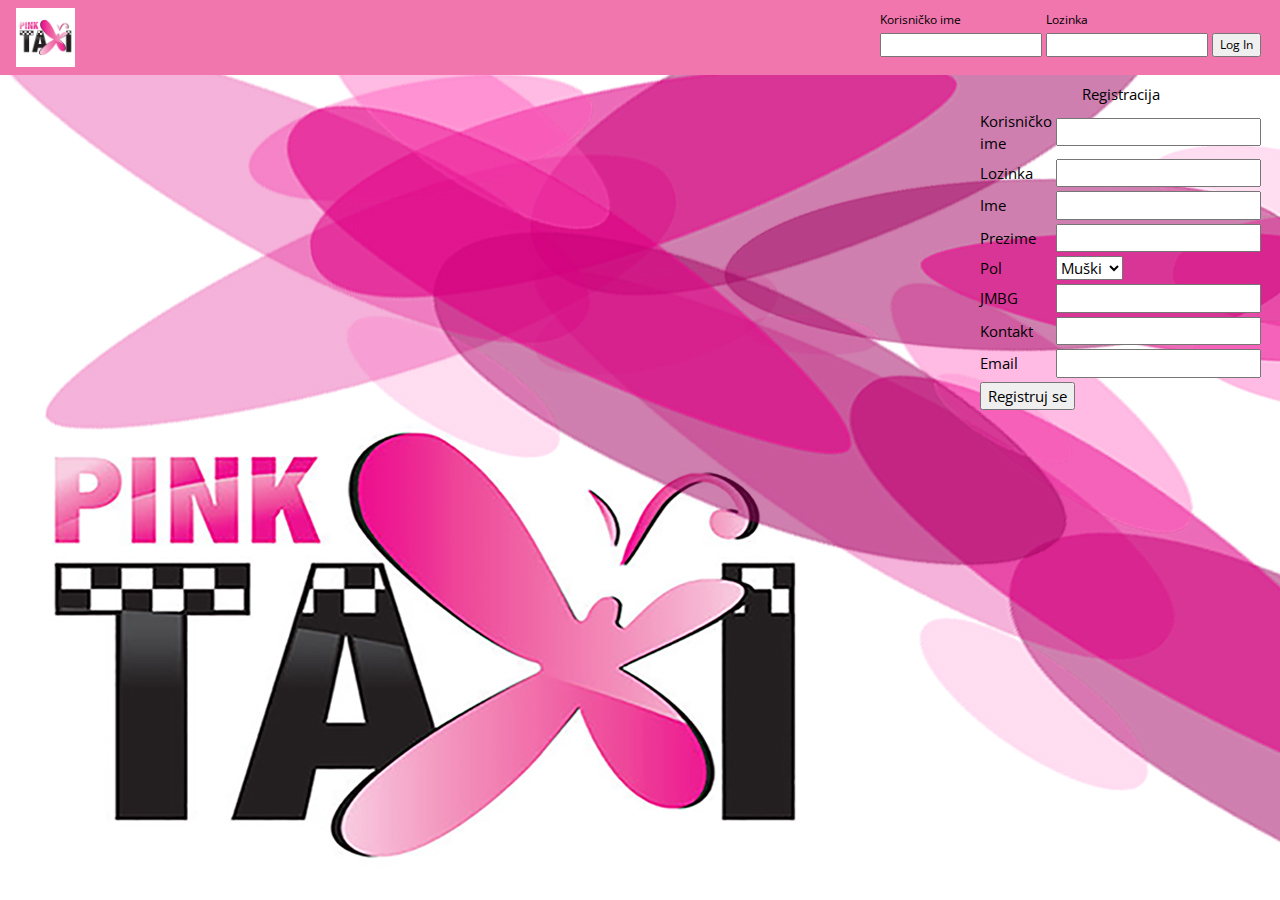
<file: TaxiT/TaxiT/Index.html>
﻿<!DOCTYPE html>
<html>
<head>
    <meta charset="utf-8" />
    <title>Pink Taxi</title>
    <link rel="stylesheet" href="https://www.w3schools.com/w3css/4/w3.css">
    <link rel="stylesheet" href="https://www.w3schools.com/lib/w3-theme-pink.css">
    <link rel='stylesheet' href='https://fonts.googleapis.com/css?family=Open+Sans'>
    <link rel="stylesheet" href="https://cdnjs.cloudflare.com/ajax/libs/font-awesome/4.7.0/css/font-awesome.min.css">
    <style>
        html, body, h1, h2, h3, h4, h5 {
            font-family: "Open Sans", sans-serif
        }

        body {
            background-image: url("pozadina3.jpg");
            background-repeat: no-repeat;
            background-position: left top;
        }
    </style>
    <script src="Scripts/jquery-1.10.2.js"></script>
    <script type="text/javascript">
        $(document).ready(function() {
            
            $("#LogIn").click(function () {
                
                let v = document.getElementById("usernameLI");
                let v1 = document.getElementById("passLI");
                if (!v.checkValidity() && !v1.checkValidity()){
                    alert("unesite korisničko ime i lozinku!");
                } else if (!v.checkValidity()) {
                    alert("unesite korisničko ime!");

                }
                else if (!v1.checkValidity()) {
                    alert("unesite lozinku!");
                }
                else {
                    let korisnik = {
                        KorisnickoIme: `${$('#usernameLI').val()}`,
                        Lozinka: `${$('#passLI').val()}`

                    };

                    $.ajax({
                        type: 'POST',
                        url: '/api/LogIn',
                        data: JSON.stringify(korisnik),
                        contentType: 'application/json; charset=utf-8',
                        dataType: 'json',
                        success: function (data) {
                            if (data) {

                                localStorage.setItem("ulogovani", korisnik.KorisnickoIme);
                                $(location).attr('href', 'Korisnik.html');
                            }
                            else {
                                alert("Korisnicko ime ili lozinka je pogresna!");
                            }
                        },
                        error: function (errorData) {

                        }


                    })
                }
            });

            $("#registracija").click(function () {

                let v = document.getElementById("korisnickoime");
                let v1 = document.getElementById("lozinka");
                let v2 = document.getElementById("ime1");
                let v3 = document.getElementById("prezime1");
                let v5 = document.getElementById("jmbg1");
                let v6 = document.getElementById("kontakt1");
                let v7 = document.getElementById("email1");
                if (!v.checkValidity() && !v1.checkValidity() && !v2.checkValidity() && !v3.checkValidity() && !v5.checkValidity() && !v6.checkValidity() && !v7.checkValidity()) {
                    alert("Popunite polja za registraciju!");
                } else if (!v.checkValidity() || !v1.checkValidity() || !v2.checkValidity() || !v3.checkValidity() || !v5.checkValidity() || !v6.checkValidity() || !v7.checkValidity()) {
                    let greska = "Niste dobro uneli:\n";
                    if (!v.checkValidity()) {
                        greska += "-Korisničko ime\n";
                    }
                    if (!v1.checkValidity()) {
                        greska += "-Lozinku\n";
                    }
                    if (!v2.checkValidity()) {
                        greska += "-Ime\n";
                    }
                    if (!v3.checkValidity()) {
                        greska += "-Prezime\n";
                    }

                    if (!v5.checkValidity()) {
                        greska += "-JMBG\n";
                    }
                    if (!v6.checkValidity()) {
                        greska += "-Kontakt\n";
                    }
                    if (!v7.checkValidity()) {
                        greska += "-Email\n";
                    }
                    alert(greska);
                }
                else {
                    let jmbg = `${$('#jmbg1').val()}`;
                    let danRodjenja = jmbg.substring(0, 2);
                    let mesecRodjenja = jmbg.substring(2, 4);
                    let godinaRodjenja = jmbg.substring(4, 7);
                    danRodjenja = parseInt(danRodjenja);
                    mesecRodjenja = parseInt(mesecRodjenja);
                    godinaRodjenja = parseInt(godinaRodjenja);
                    if (danRodjenja <= 0 || danRodjenja > 31 || mesecRodjenja <= 0 || mesecRodjenja > 12 || (godinaRodjenja > 18 && godinaRodjenja < 900)) {
                        alert("JMBG je neispravan!");
                    } else {

                        let korisnik = {
                            KorisnickoIme: `${$('#korisnickoime').val()}`,
                            Lozinka: `${$('#lozinka').val()}`,
                            Ime: `${$('#ime1').val()}`,
                            Prezime: `${$('#prezime1').val()}`,
                            Pol: `${$('#pol').val()}`,
                            JMBG: `${$('#jmbg1').val()}`,
                            Kontakt: `${$('#kontakt1').val()}`,
                            Email: `${$('#email1').val()}`,

                        };


                        $.ajax({
                            type: 'POST',
                            url: '/api/Korisnik',
                            data: JSON.stringify(korisnik),
                            contentType: 'application/json; charset=utf-8',
                            dataType: 'json',
                            success: function (data) {
                                if (data) {
                                    alert("Registrovani ste");
                                    $(location).attr('href', 'Index.html');
                                }
                                else {
                                    alert("Korisnicko ime je zauzeto!");
                                }
                            },
                            error: function (errorData) {

                            }
                        })
                    }
                }

            });
            
        
        });
        
    </script>
</head>
<body>
    <div class="w3-top">
        <div class="w3-bar " style=" background-color:#f176ad">
            <img class="w3-bar-item w3-left w3-small " src="logo.jpg" height="75" width="75"/>
            <div class="w3-bar-item w3-right w3-small " >
                
                    <table align="right">
                        <tr>
                            <td>
                                <label for="usernameLI">Korisničko ime</label>
                            </td>
                            <td>
                                <label for="passLI">Lozinka</label>
                            </td>
                        </tr>
                        <tr>
                            <td>
                                <input type="text" name="KorisnickoIme" id="usernameLI" tabindex="1" required/>
                            </td>
                            <td>
                                <input type="password" name="Lozinka" id="passLI" tabindex="2" required/>
                            </td>
                            <td>
                                <label id="loginbutton" for="logIn">
                                    <button value="Log In" type="button" id="LogIn">Log In</button>
                                    
                                </label>
                            </td>
                        </tr>
                    </table>
                
            </div>


        </div>
    </div>

    <div class="w3-container w3-content" style="max-width:1700px;margin-top:80px">
        <div class="w3-row">
            
            <!-- Right Column -->
            <div class="w3-col m2 w3-right ">
               
                <table align="right">
                    <tr>
                        <td colspan="2" align="center">
                            Registracija
                        </td>
                    </tr>
                    <tr>
                        <td><label for="korisnickoime">Korisničko ime</label></td>
                        <td><input type="text" name="KorisnickoIme" id="korisnickoime" pattern=".{4,}" minlength="4" maxlength="13" required/></td>
                    </tr>
                    <tr>
                        <td><label for="lozinka">Lozinka</label></td>
                        <td><input type="password" name="Lozinka" id="lozinka" pattern=".{4,}" minlength="4" maxlength="13" required /></td>
                    </tr>
                    <tr>
                        <td><label>Ime</label></td>
                        <td><input type="text" name="Ime" id="ime1" minlength="2" maxlength="13" pattern="^[^0-9]+$" required /></td>
                    </tr>
                    <tr> <td><label >Prezime</label> </td>
                        <td><input type="text" name="Prezime" id="prezime1" minlength="2" maxlength="13" pattern="^[^0-9]+$" required /></td>
                    </tr>
                    <tr>
                        <td><label for="pol">Pol</label></td>
                        <td><select name="Pol" id="pol">
                                <option>Muški</option>
                                <option>Ženski</option>
                            </select>
                        </td>
                    </tr>
                    <tr>
                        <td> <label >JMBG</label> </td>
                        <td><input type="text" name="JMBG" id="jmbg1" pattern="[0-9]{13}" minlength="13" maxlength="13" required /></td>
                    </tr>
                    <tr>
                        <td><label >Kontakt</label></td>
                        <td><input type="text" name="Kontakt" id="kontakt1" pattern="[0-9]{6,14}" minlength="6" maxlength="14" required /></td>

                    </tr>
                    <tr>
                        <td><label >Email</label></td>
                        <td><input type="email" name="Email" id="email1" pattern="[a-z0-9._%+-]+@[a-z0-9.-]+\.[a-z]{2,3}$" required /></td>

                    </tr>


                    <tr>
                        <td colspan="2"><button id="registracija" type="button">Registruj se</button></td>
                    </tr>
                </table>


                <!--</form> End Right Column -->
            </div>

            <!-- End Grid -->
        </div>

        <!-- End Page Container -->
    </div>
    <br>

    <!--<footer class="w3-container w3-theme-l1 w3-bottom-align">
        <p>Powered by Tanja Radojcic</p>
    </footer> -->

</body>
</html>
</file>
